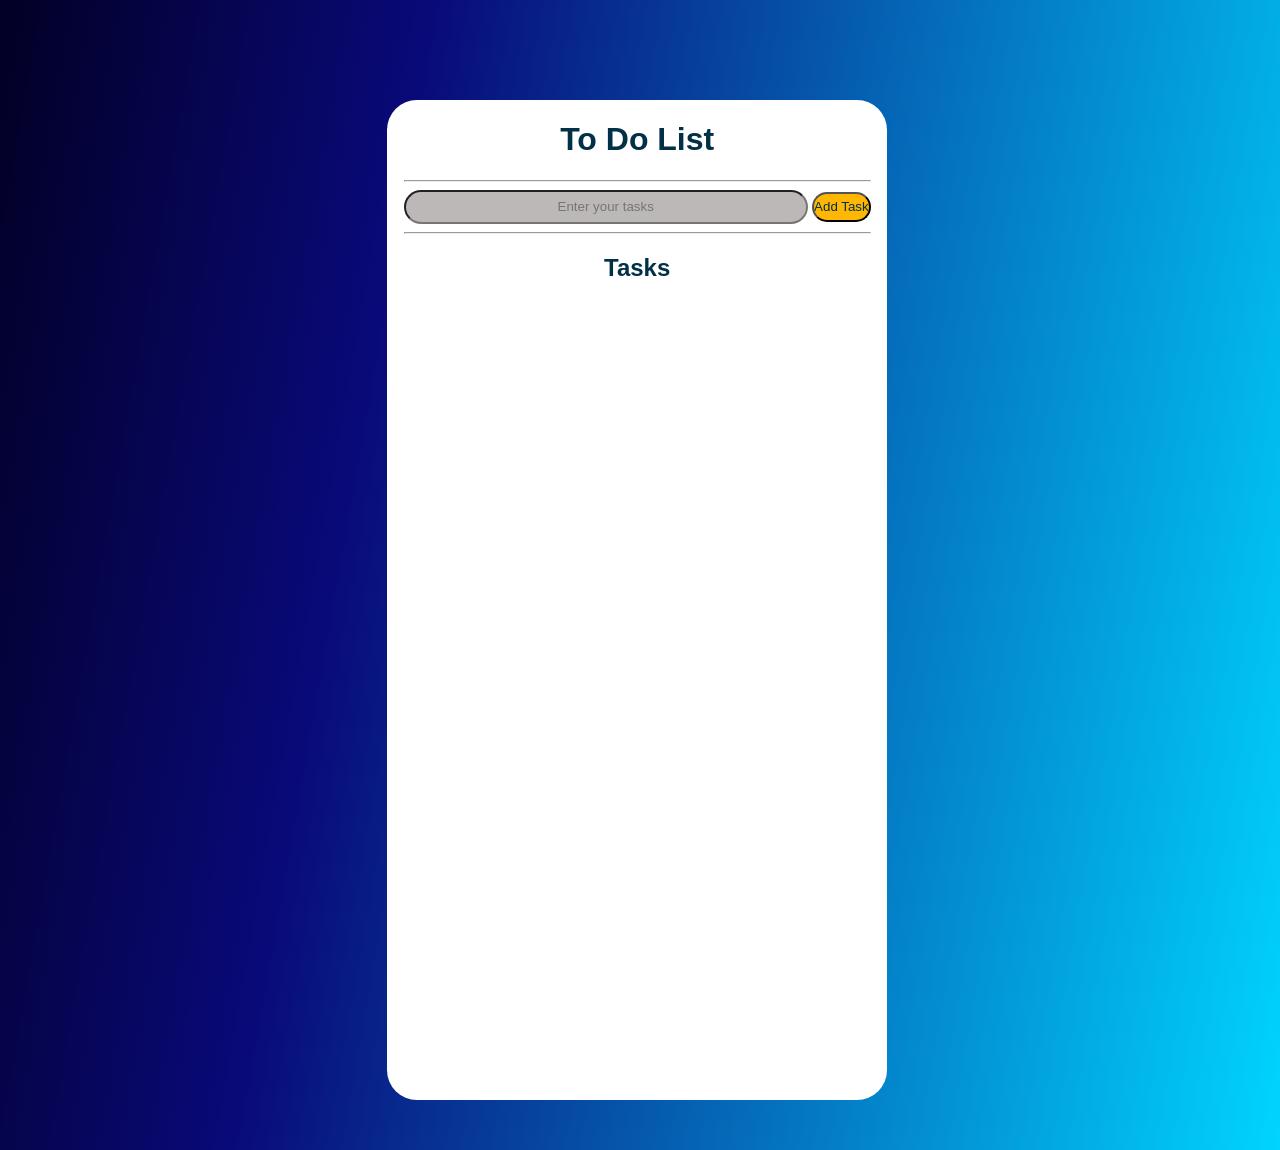
<file: index.html>
<!DOCTYPE html>
<html lang="en">
<head>
    <meta charset="UTF-8">
    <meta name="viewport" content="width=device-width, initial-scale=1.0">
    <title>TO DO LIST</title>
    <link rel="stylesheet" href="style.CSS">
</head>
<body>
    <div class="container">
        <div class="todocon">
            <h1 class="heading">To Do List</h1>
            <hr>
            <input type="text" placeholder="Enter your tasks" id="searchbtn" >
            <button onclick="entertask()">Add Task</button>
            <hr>
            <h2>Tasks</h2>
            <ol class="tasklist">
                    
            </ol>

            

        </div>
    </div>
    



    <script src="app.js"></script>
</body>
</html>
</file>
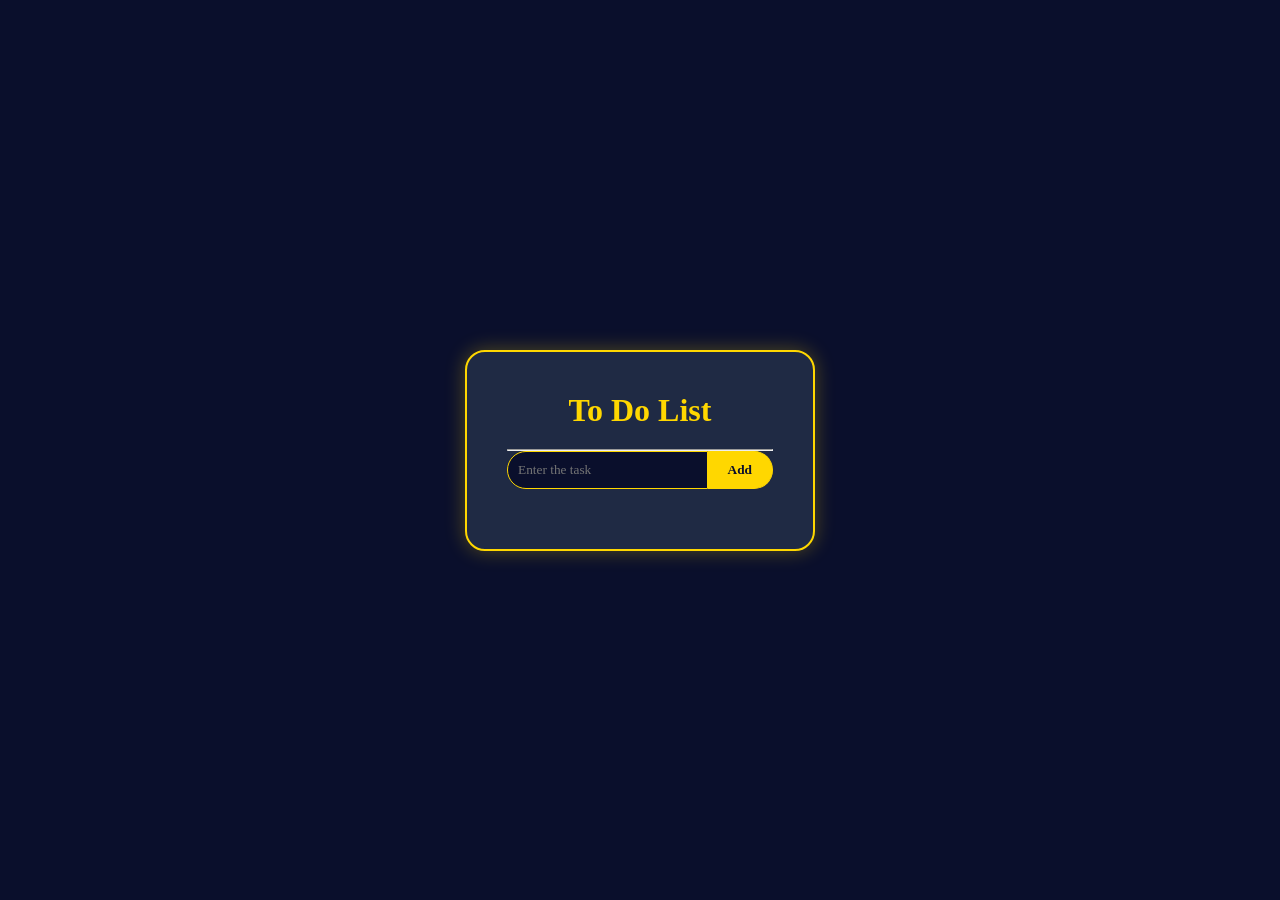
<file: withcss/index.html>
<!DOCTYPE html>
<html lang="en">
  <head>
    <meta charset="UTF-8" />
    <meta name="viewport" content="width=device-width, initial-scale=1.0" />
    <title>To Do List</title>
    <link rel="stylesheet" href="style.css" />
  </head>
  <body>
    <div class="main">
      <div class="content">
        <h1 class="header">To Do List</h1>
        <hr>
        <form class="f">
          <input class="task" type="text" placeholder="Enter the task" />
          <button class="button" onclick="taskw()" type="submit">Add</button>
        </form>
        <li class="List"></li>
      </div>
    </div>
    <script src="javas.js"></script>
  </body>
</html>
</file>
<file: style.CSS>
*{
    padding: 0;
    color: #023047;
    justify-content: center;
    text-align: center;
    font-family: 'Franklin Gothic Medium', 'Arial Narrow', Arial, sans-serif;
}

body{
    background: linear-gradient(460deg, rgba(2,0,36,1) 0%, rgba(9,9,121,1) 29%, rgba(0,212,255,1) 100%);
}

.container{ 
    justify-content: center;
    text-align: center;
    display: flex;
    color: white;
    height: 1000px;
    margin: 50px;
    margin-top: 100px;
    margin-left: 30%;
    width: 500px;
    background-color: rgb(255, 255, 255);
    border-radius: 30px;
    
}

.todocon{
    justify-content: center;
    text-align: center;

}


#searchbtn{
    width: 400px;
    height: 30px;
    border-radius: 100px;
    background-color: rgb(189, 184, 184);
    color: white;
}


button{
    height: 30px;
    border-radius: 100px;
    color: #023047;
    background-color: #ffb703;
}

li{
    padding: 10px;
    border: 5px;
    border-radius: 1000px;
    border-style: groove;
    width: auto;
    background-color: #8ecae6;
    color: #023047;
    

}
</file>
<file: withcss/style.css>
* {
  margin: 0;
  padding: 0;
  box-sizing: border-box;
  font-family: "Georgia", serif;
}

body {
  background-color: #0a0f2c;
  display: flex;
  justify-content: center;
  align-items: center;
  height: 100vh;
}

.main {
  background-color: #1f2a44;
  padding: 40px;
  border-radius: 20px;
  border: 2px solid #ffd700;
  box-shadow: 0 0 20px rgba(255, 215, 0, 0.3);
  width: 350px;
}

.header {
  font-size: 32px;
  color: #ffd700;
  text-align: center;
  margin-bottom: 20px;
}

form {
  display: flex;
  justify-content: space-between;
  margin-bottom: 20px;
}

.task {
  flex: 1;
  padding: 10px;
  border-radius: 30px 0 0 30px;
  border: 1px solid #ffd700;
  background-color: #0a0f2c;
  color: #ffd700;
}

.button {
  padding: 10px 20px;
  border: 1px solid #ffd700;
  border-left: none;
  border-radius: 0 30px 30px 0;
  background-color: #ffd700;
  color: #0a0f2c;
  font-weight: bold;
  cursor: pointer;
  transition: 0.3s ease;
}

.button:hover {
  background-color: #e6c200;
}

.List {
  list-style: none;
  padding-left: 0;
}

.List li {
  background-color: #0a0f2c;
  color: #ffd700;
  padding: 10px 15px;
  margin-bottom: 10px;
  border-radius: 10px;
  border: 1px solid #ffd700;
  display: flex;
  justify-content: space-between;
  align-items: center;
  transition: 0.3s;
}

.List li:hover {
  background-color: #1f2a44;
}

.List li button {
  background: transparent;
  border: none;
  color: #ffd700;
  font-size: 18px;
  cursor: pointer;
}

.List li button:hover {
  color: #ff6347;
}
</file>
